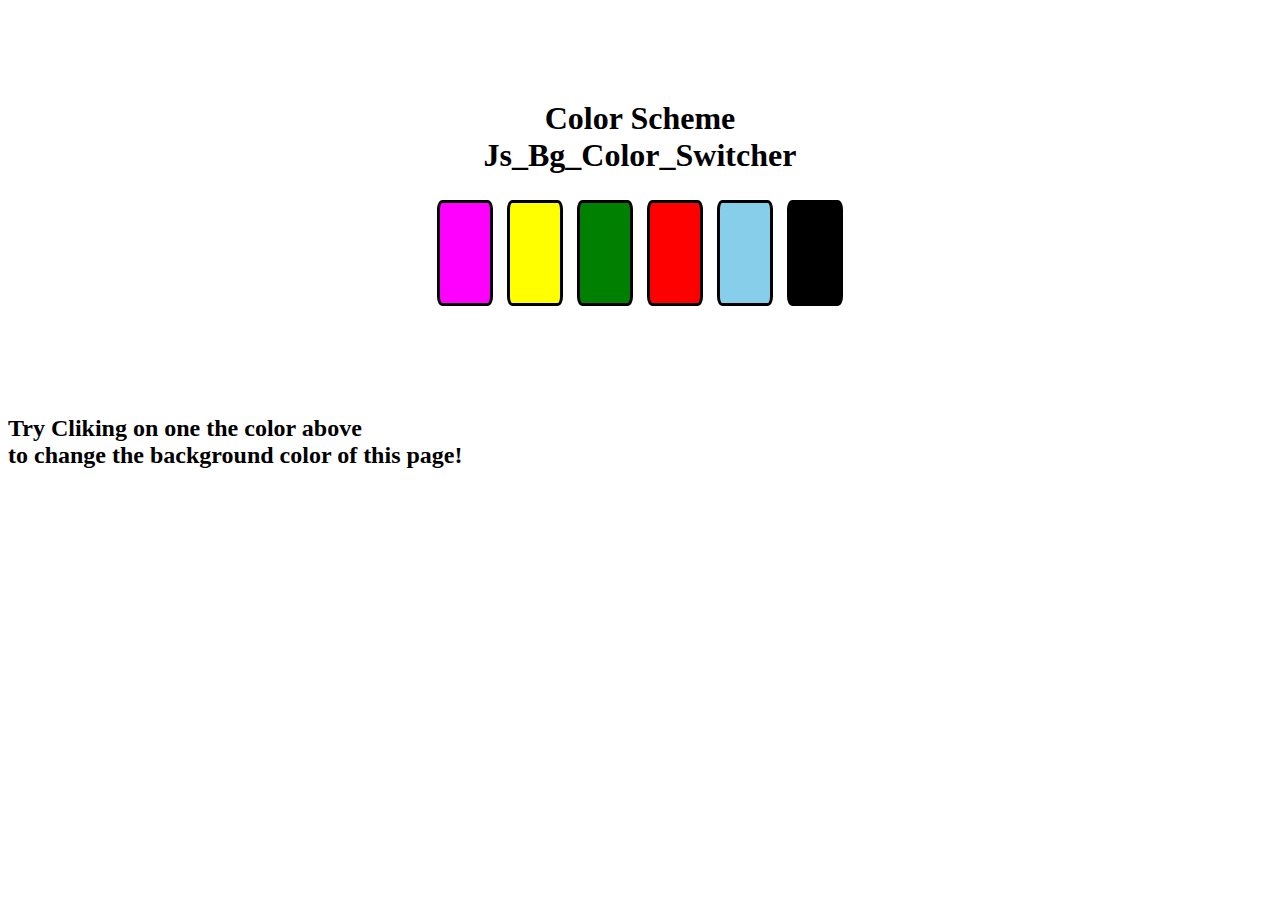
<file: 7_projects/1_BG_Color_Change/index.html>
<!DOCTYPE html>
<html lang="en">
<head>
    <meta charset="UTF-8">
    <meta name="viewport" content="width=device-width, initial-scale=1.0">
    <title>Js_Bg_Color_Switcher</title>
    <link rel="stylesheet" href="style.css">
</head>
<body>
    <div class="canvas">        
         <h1>Color Scheme Js_Bg_Color_Switcher</h1>
         <span class="button" id="magenta"></span>
         <span class="button" id="yellow"></span>
         <span class="button" id="green"></span>
         <span class="button" id="red"></span>
         <span class="button" id="skyblue"></span>
         <span class="button" id="black"></span>
    </div>
    <h2>
        Try Cliking on one the color above
        <span>
            to change the background color of this page!
        </span>
    </h2>
</div>
<script src="script.js"></script>
</body>
</html>
</file>
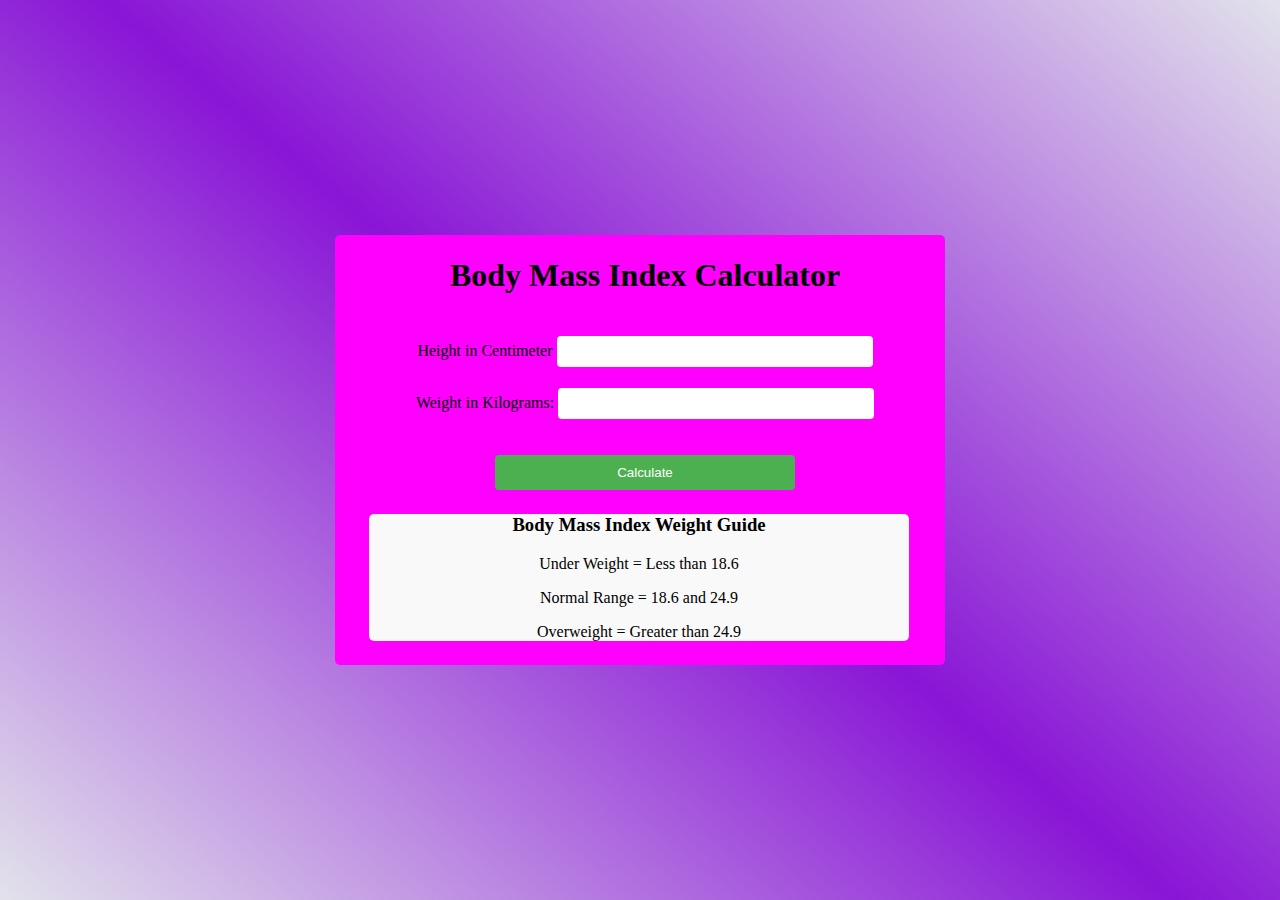
<file: 7_projects/2_BMI_Calculator/index.html>
<!DOCTYPE html>
<html lang="en">
<head>
    <meta charset="UTF-8">
    <meta name="viewport" content="width=device-width, initial-scale=1.0">
    <title>IBM Calculator</title>
    <link rel="stylesheet" href="style.css">
</head>
<body>
  <div class="container">
        <h1>Body Mass Index Calculator</h1>
        <form>
            <p>
                <label>Height in Centimeter</label>
                <input type="text" id="height"/>
            </p>
            <p>
                <label>Weight in Kilograms:</label>
                <input type="text" id="weight"/>
            </p>
            <button>Calculate</button>
            <div id="results"></div>
            <div id="weight-guide">
                <h3>Body Mass Index Weight Guide</h3>
                <p>Under Weight = Less than 18.6</p>
                <p>Normal Range = 18.6 and 24.9</p>
                <p>Overweight = Greater than 24.9</p>
            </div>
        </form>
  </div>
</body>
<script src="bmi.js"></script>
</html>
</file>
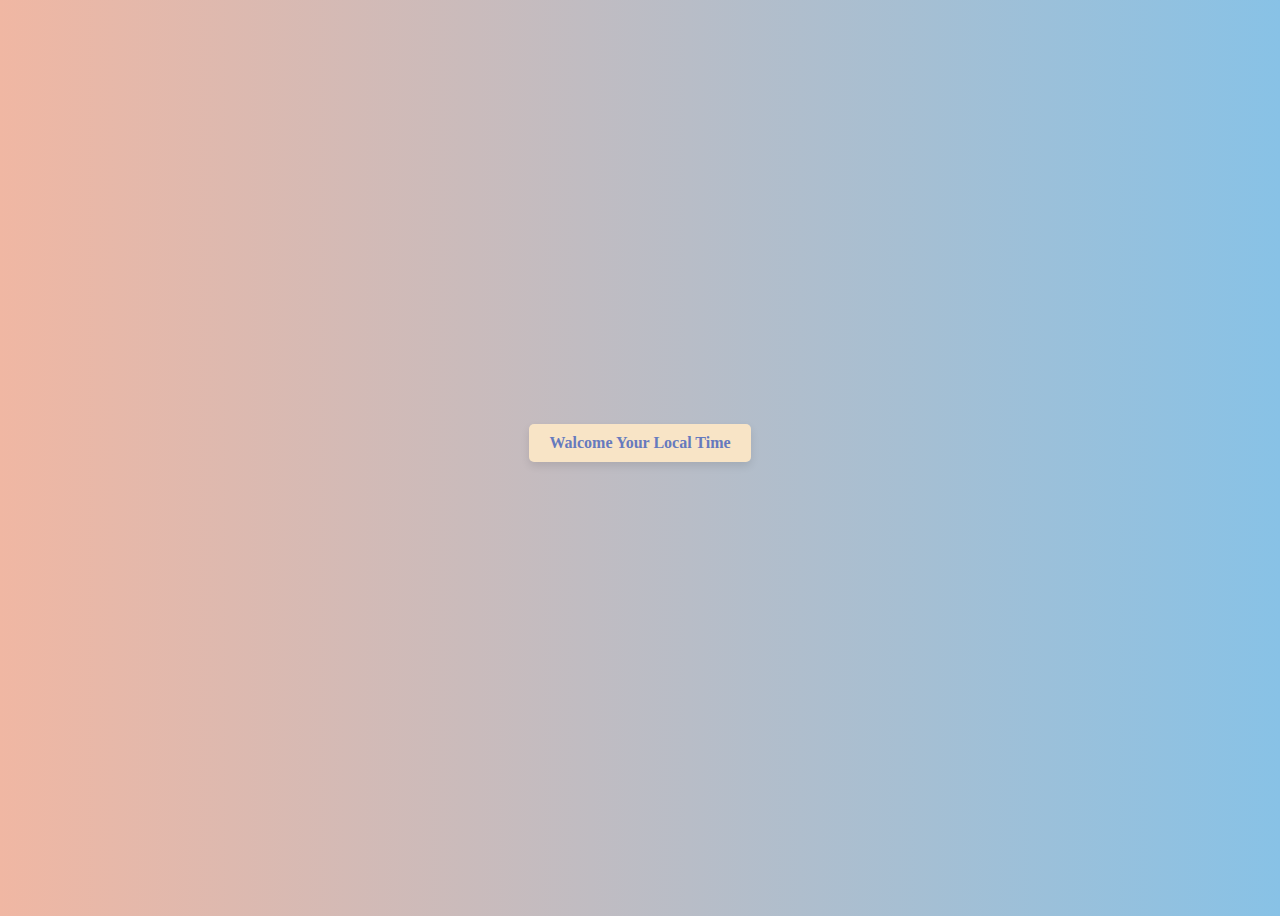
<file: 7_projects/3_Digital_Clock/index.html>
<!DOCTYPE html>
<html lang="en">
<head>
    <meta charset="UTF-8">
    <meta name="viewport" content="width=device-width, initial-scale=1.0">
    <title>Your Local Time</title>
    <link rel="stylesheet" href="style.css">
</head>
<body>
     <!-- <nav>
        <a href="/" aria-current="page">Home</a>
        <a target="_blank" href="https://www.google.com">Google</a> 
    </nav>  -->

    <div class="center">
        <div id="banner">
            <span> Walcome Your Local Time</span>
        </div>
        <div id="clock"></div>
    </div>
</body>
<script src="clock.js"></script>
</html>
</file>
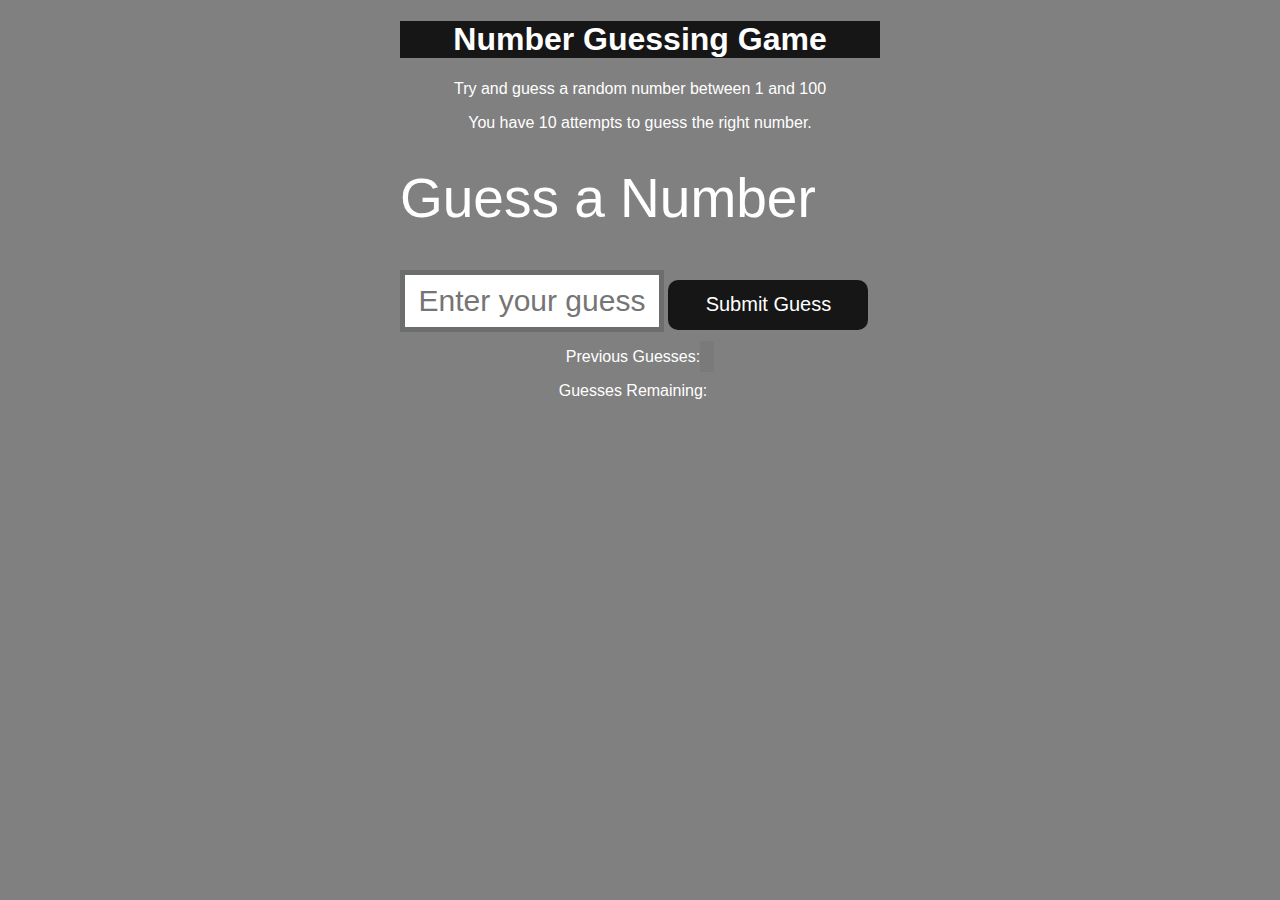
<file: 7_projects/4_Guess_The_Number/index.html>
<!DOCTYPE html>
<html lang="en">
<head>
    <meta charset="UTF-8">
    <meta name="viewport" content="width=device-width, initial-scale=1.0">
    <title>Number Guessing Game</title>
    <link rel="stylesheet" href="style.css">
</head>
<body>
    <div class="wrapper">
        <h1>Number Guessing Game</h1>
        <p>Try and guess a random number between 1 and 100</p>
        <p>You have 10 attempts to guess the right number.</p>
        <br>
        <form class="form">
            <label for="guessField" id="guess">Guess a Number</label>
            <input type="text" id="guessField" class="guessField" placeholder="Enter your guess">
            <input type="submit" id="subt" value="Submit Guess" class="guessSubmit">
        </form>

        <div class="resultPares">
            <p>Previous Guesses: <span class="guesses"></span></p>
            <p>Guesses Remaining: <span class="lastResult"></span></p>
            <p class="lowOrHi"></p>
        </div>
    </div>
    <script src="script.js"></script>
</body>
</html>
</file>
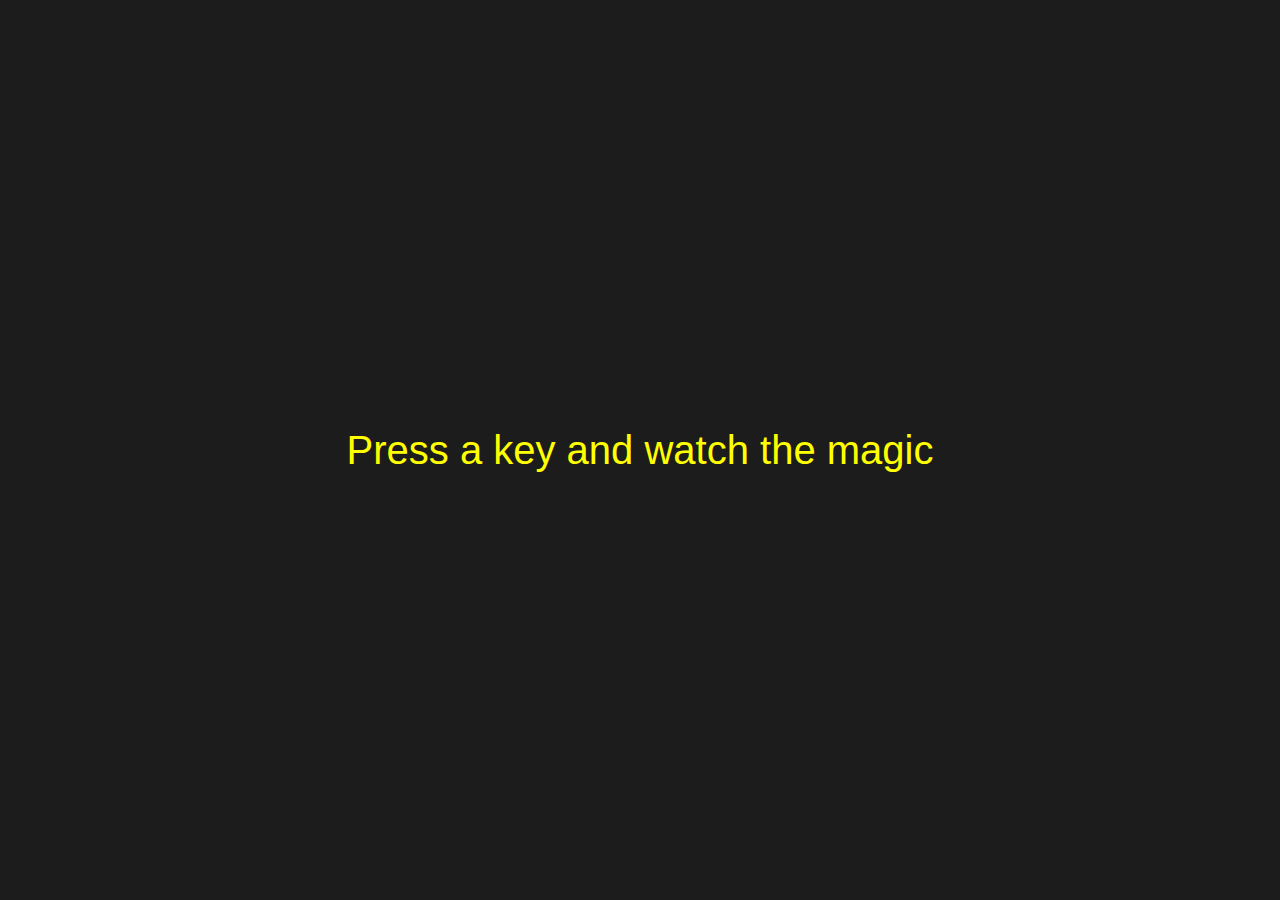
<file: 7_projects/5_Key_Code_Checker/index.html>
<!DOCTYPE html>
<html lang="en">
<head>
    <meta charset="UTF-8">
    <meta name="viewport" content="width=device-width, initial-scale=1.0">
    <title>KeyCodeChecker</title>
    <link rel="stylesheet" href="style.css">
</head>
<body>
    <div class="project">
        <div id="insert">
            <div class="color">Press a key and watch the magic</div>
        </div>
    </div>
    <script src="script.js"></script>
</body>
</html>
</file>
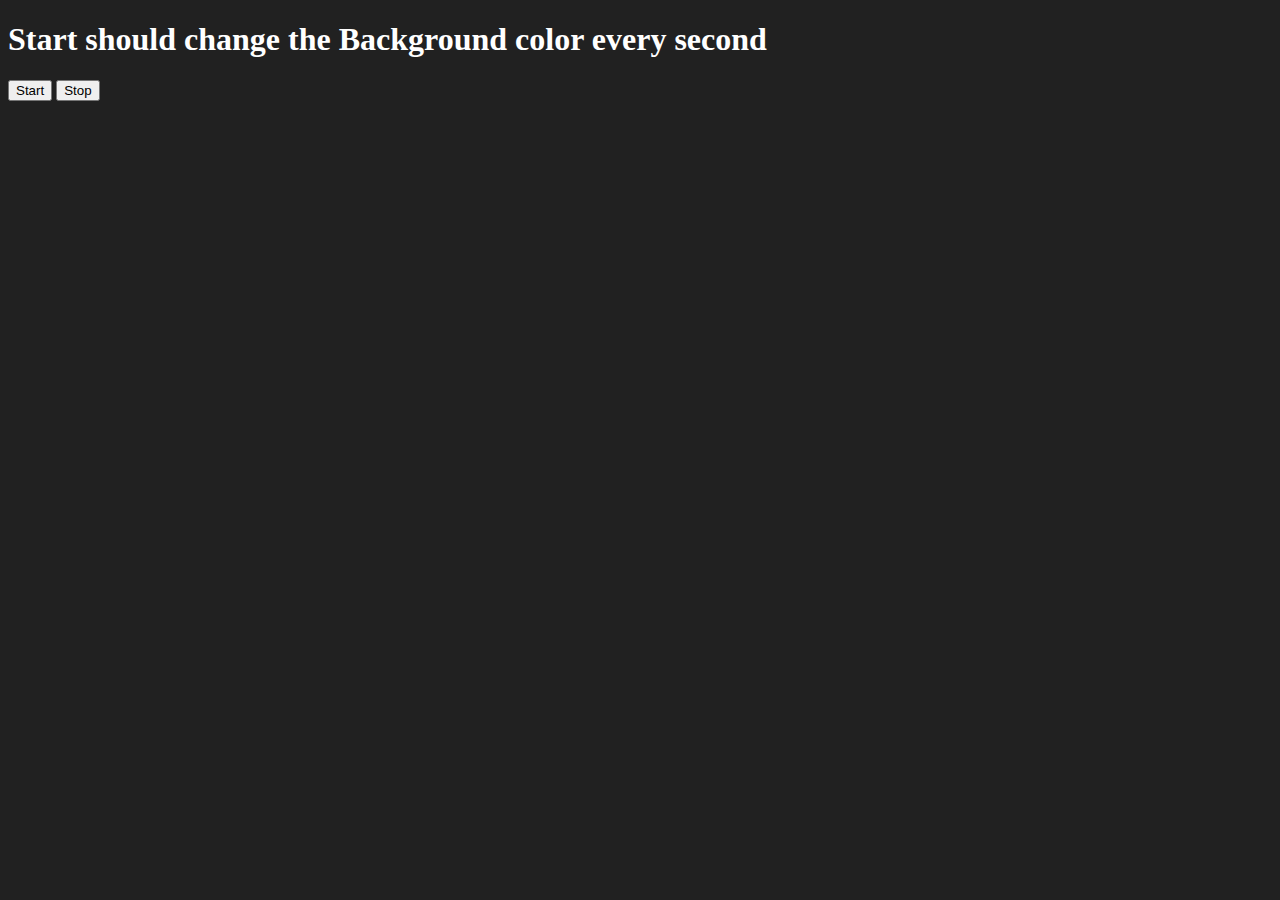
<file: 7_projects/6_Unlimited_Colors/index.html>
<!DOCTYPE html>
<html lang="en">
<head>
    <meta charset="UTF-8">
    <meta name="viewport" content="width=device-width, initial-scale=1.0">
    <title>Unlimited Colors</title>
</head>
<body style="background-color: #212121; color: #fff;">
    <h1>Start should change the Background color every second</h1>
    <button id="start">Start</button>
    <button id="stop">Stop</button>
</body>
    <script src="script.js"></script>
</html>
</file>
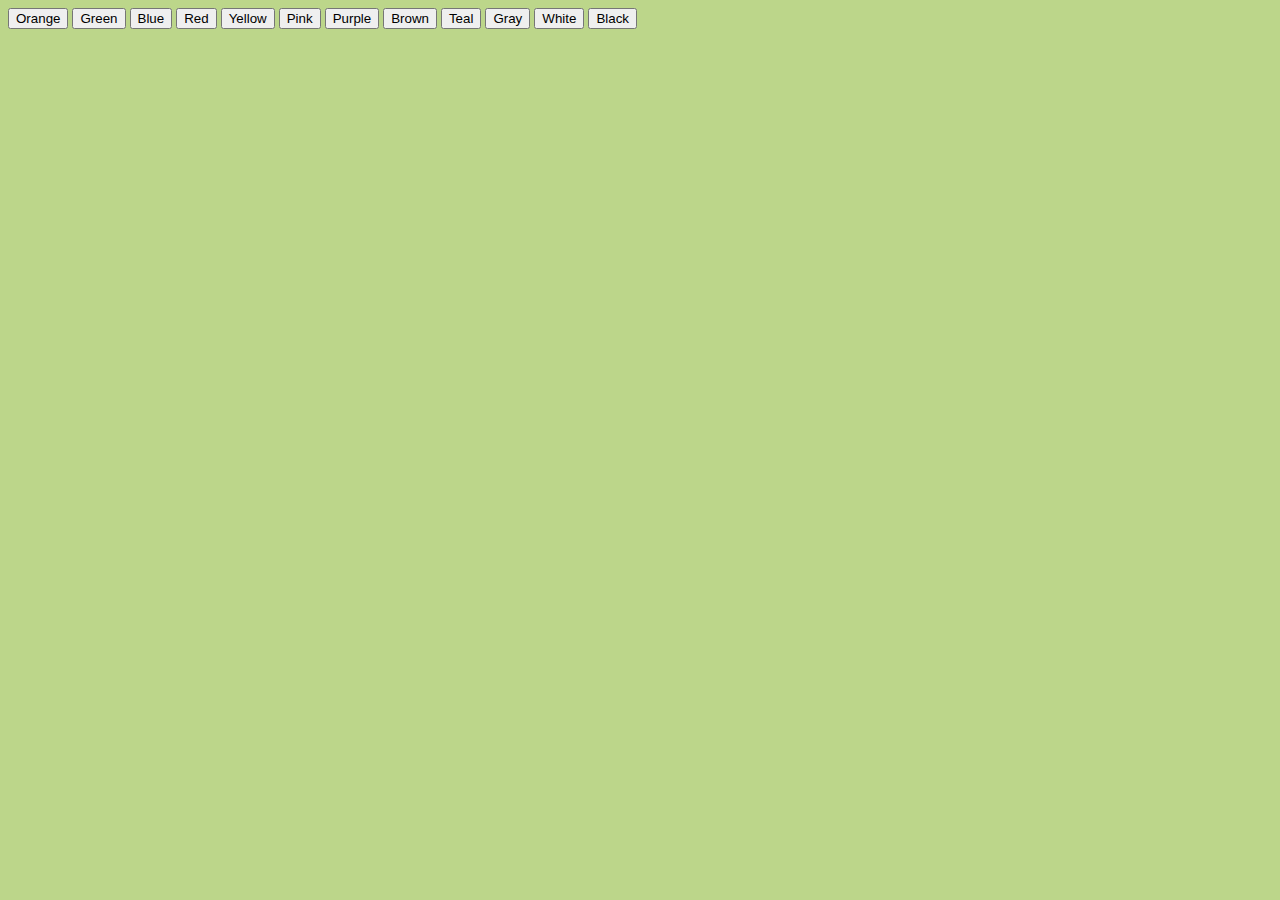
<file: 11_fun_with_js/closure.html>
<!DOCTYPE html>
<html lang="en">
<head>
    <meta charset="UTF-8">
    <meta name="viewport" content="width=device-width, initial-scale=1.0">
    <title>Cloure aur ahai</title>
</head>
<body style="background-color: rgb(188, 214, 138);">
    <button id="orange">Orange</button>
    <button id="green">Green</button>
    <button id="blue">Blue</button>
    <button id="red">Red</button>
    <button id="yellow">Yellow</button>
    <button id="pink">Pink</button>
    <button id="purple">Purple</button>
    <button id="brown">Brown</button>
    <button id="teal">Teal</button>
    <button id="gray">Gray</button>
    <button id="white">White</button>
    <button id="black">Black</button>    
</body>
<script>
    //   function init(){
    //     let name = "Mozilla";
    //     function displayName(){
    //         console.log(name);
    //     }
    //     displayName();
    //   }
    //   init();

//     function outer(){
//         let username = "subho"
//         console.log("OUTER", secret);
        
//         function inner(){
//             let secret = "my123"
//             console.log("inner",username)
//         }
//         function innerTwo(){
//             console.log("innerTwo", username);
//             console.log(secret);
            
            
//         }
//         inner()
//         innerTwo()
//     }
// outer()
// console.log("TOO OUTER", username);

// function makeFunc(){
//     const name = "Mozilla";
//     function displayName() {
//         console.log(name);
//     }
//     return displayName
// }
// const myFunc =makeFunc();
// myFunc();
</script>

<script>
//    document.getElementById("orange").onclick = function() {
//     document.body.style.backgroundColor = "orange";
// };

// document.getElementById("green").onclick = function() {
//     document.body.style.backgroundColor = "green";
// };

function clickHandler(color){
            // document.body.style.backgroundColor = `${color}`

            return function(){
                document.body.style.backgroundColor = `${color}`
            }
        }

document.getElementById('orange').onclick = clickHandler("orange")
document.getElementById('green').onclick = clickHandler("green")
document.getElementById('blue').onclick = clickHandler("blue")
document.getElementById('red').onclick = clickHandler("red")
document.getElementById('yellow').onclick = clickHandler("yellow")
document.getElementById('pink').onclick = clickHandler("pink")
document.getElementById('purple').onclick = clickHandler("purple")
document.getElementById('brown').onclick = clickHandler("brown")
document.getElementById('teal').onclick = clickHandler("teal")
document.getElementById('gray').onclick = clickHandler("gray")
document.getElementById('white').onclick = clickHandler("white")
document.getElementById('black').onclick = clickHandler("black")

</script>
</html>
</file>
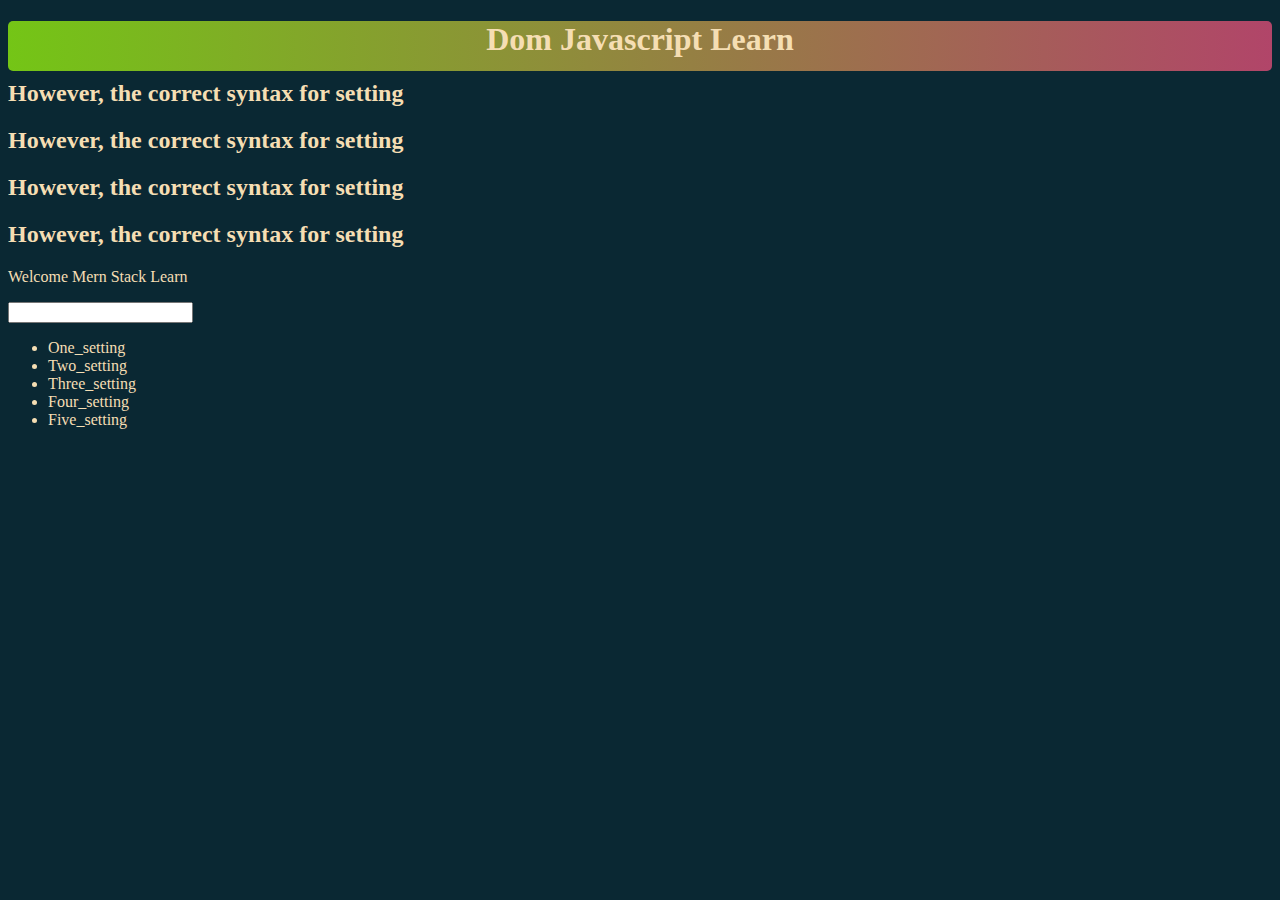
<file: 6_dom/1.html>
<!DOCTYPE html>
<html lang="en">
<head>
    <meta charset="UTF-8">
    <meta name="viewport" content="width=device-width, initial-scale=1.0">
    <title>Dom Learn</title>
    <style>
        .bg-black {
            background: linear-gradient(to right, rgb(116, 197, 22), rgb(177, 69, 105));
            color: wheat;
            height: 50px;
            border-radius: 5px;
        }
        .heading{
            text-align: center;

        }
        body{
            background-color: rgb(10, 40, 51);
        }
      
    </style>
    
</head>
<body >
    <div class="bg-black">
        <h1 id="title" class="heading">Dom Javascript Learn<span style="display: none;">Now Text</span></h1>
        <h2>However, the correct syntax for setting</h2>
        <h2>However, the correct syntax for setting</h2>
        <h2>However, the correct syntax for setting</h2>
        <h2>However, the correct syntax for setting</h2>
        <p>Welcome Mern Stack Learn</p>
        <input type="password" name="" id="">

        <ul>
            <li class="list-item">One_setting</li>
            <li class="list-item">Two_setting</li>
            <li class="list-item">Three_setting</li>
            <li class="list-item">Four_setting</li>
            <li class="list-item">Five_setting</li>
        </ul>
    </div>
    
</body>
</html>
</file>
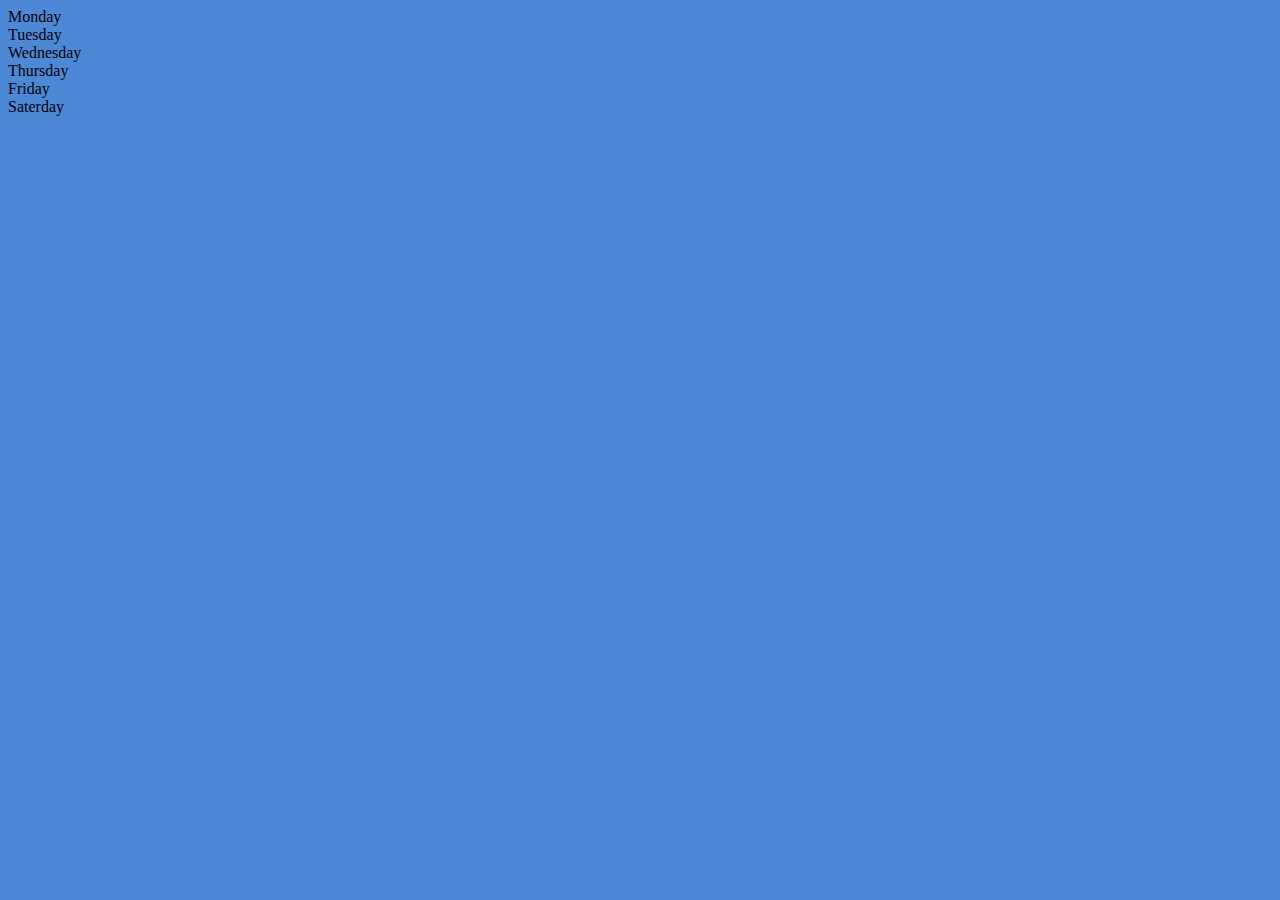
<file: 6_dom/2.html>
<!DOCTYPE html>
<html lang="en">
<head>
    <meta charset="UTF-8">
    <meta name="viewport" content="width=device-width, initial-scale=1.0">
    <title>Dom Basic Js</title>
</head>
<body style="background-color: rgb(76, 136, 214);">
    <div class="parent">
        <!-- this is a commant -->
        <div class="day">Monday</div>
        <div class="day">Tuesday</div>
        <div class="day">Wednesday</div>
        <div class="day">Thursday</div>
        <div class="day">Friday</div>
        <div class="day">Saterday</div>

    </div>
    <script>
        const parent = document.querySelector('parent')
        // console.log(parent);
        // console.log(parent.children);
        // console.log(parent.children[1].innerHTML);

        // for (let i = 0; i < parent.children.length; i++) {
        //     console.log(parent.children[i].innerHTML);
            
        // }

        parent.children[1].style.color = "red"
        // console.log(parent.firstElementChild);
        // console.log(parent.lastElementChild);

        const dayOne = document.querySelector('day')
        // console.log(dayOne);
        // console.log(dayOne.parentElement);
        // console.log(dayOne.nextElementSibling);

        console.log("NODES: ", parent.childNodes);
    </script>
</body>
</html>
</file>
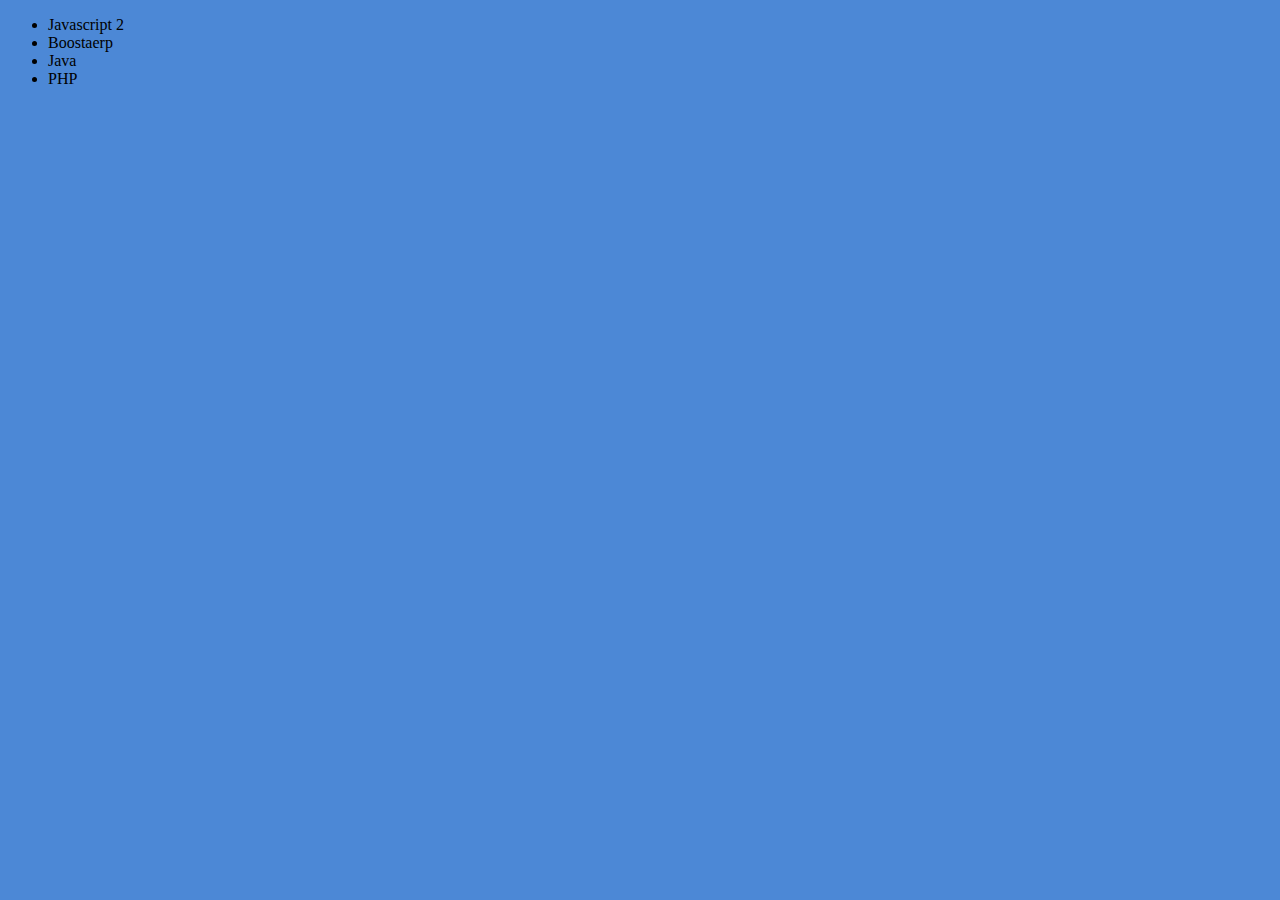
<file: 6_dom/4.html>
<!DOCTYPE html>
<html lang="en">
<head>
    <meta charset="UTF-8">
    <meta name="viewport" content="width=device-width, initial-scale=1.0">
    <title>Html_CSS_Js_Code</title>
</head>
<body style="background-color: rgb(76, 136, 214);">

    <ul class="Language">
        <li>Javascript</li>
    </ul>
    
    <script>
        function addLanguage(Language) {
            const li = document.createElement('li');
            li.innerHTML = Language; 
            document.querySelector('.Language').
            appendChild(li);  
        }
    
        addLanguage("Python");
        addLanguage("Java");
        addLanguage("PHP")


        function addOptiLanguage(Language) {
        const li = document.createElement('li');
        li.appendChild(document.createTextNode(Language));  
        document.querySelector('.Language').
        appendChild(li);  
    }
       addOptiLanguage('CSS'); 

    //    <--edit language-->

        const secondLang = document.querySelector("li:nth-child(2)")
        // secondLang.innerHTML = "Mojo"; // at sob somoi used kora jab na
        const newli = document.createElement('li')
        newli.textContent = "Boostaerp";
        secondLang.replaceWith(newli);


         //    <--edit lan- chang->
            const firstLang = document.querySelector("li:first-child")
            firstLang.outerHTML = '<li>Javascript 2</li>'

            //remove lang
            const lastLang = document.querySelector("li:last-child");
            lastLang.remove()



    </script>
</body>
</html>
</file>
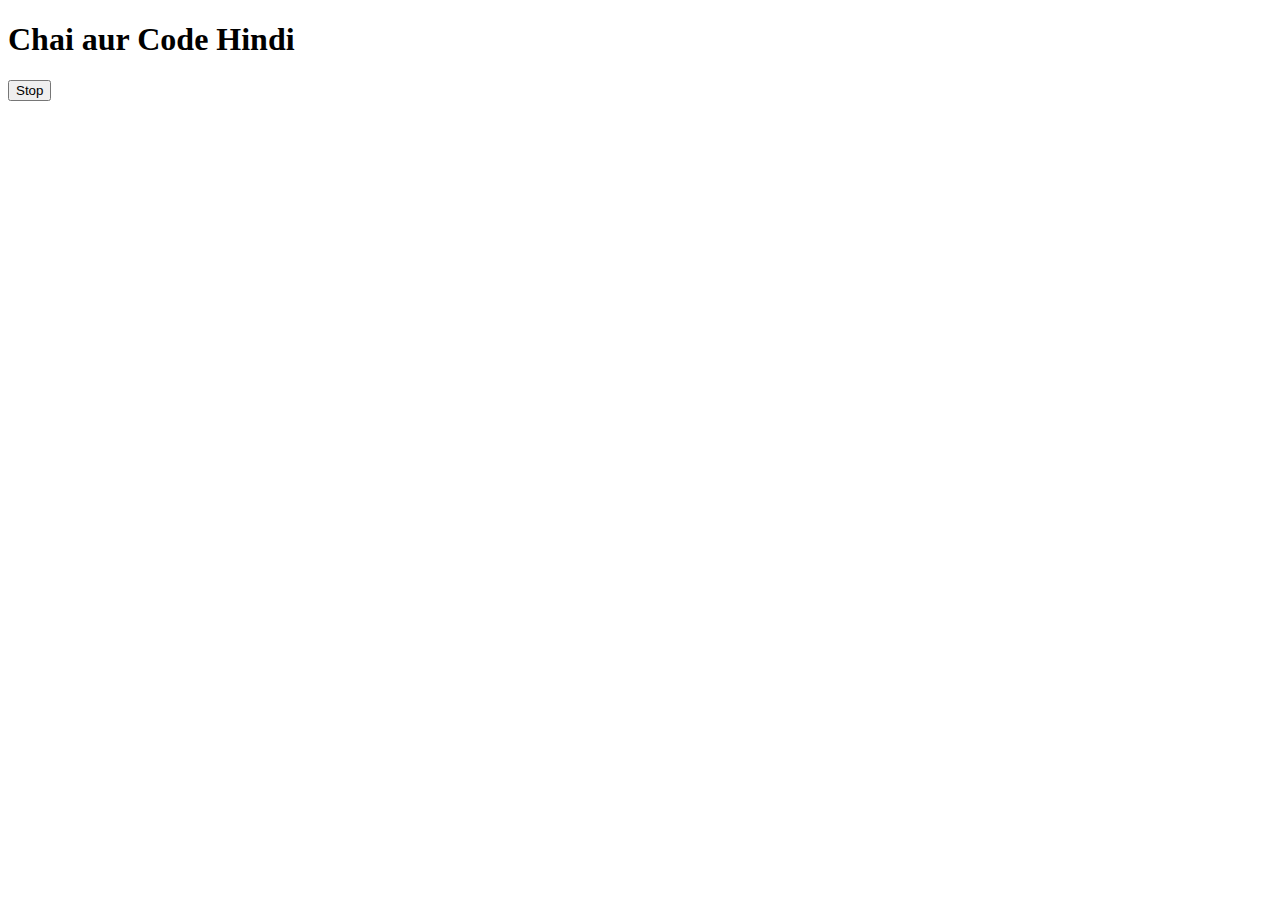
<file: 8_events/2.html>
<!DOCTYPE html>
<html lang="en">
<head>
    <meta charset="UTF-8">
    <meta name="viewport" content="width=device-width, initial-scale=1.0">
    <title>Document</title>
</head>
<body>
    <h1>Chai aur Code Hindi</h1>
    <div class="button">
        <button id="stop">Stop</button>
    </div>
</body>
<script>
    // setTimeout(function(){
    //     console.log("Subho")
    // }, 2000)

    const saySubho = function(){
        console.log("Subho");
    }
  const changeText = function(){
    document.querySelector('h1').
    innerHTML ="Best Js Series"
  }
    const changeMe = (changeText, 2000)

    document.querySelector('#stop').
    addEventListener('click', function(){
        clearTimeout(changeMe)
        console.log("STOPPED")
    })
        
</script>
</html>
</file>
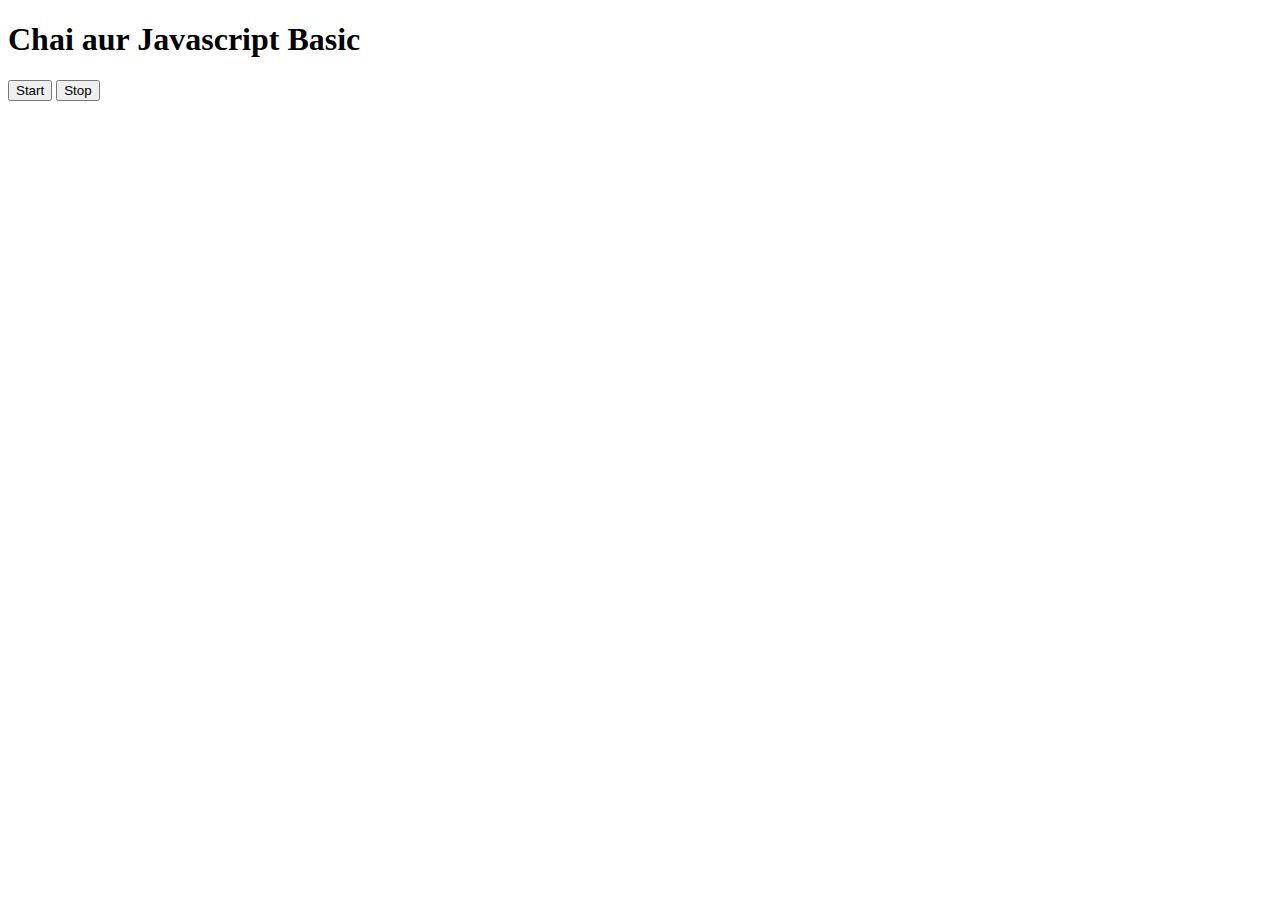
<file: 8_events/3.html>
<!DOCTYPE html>
<html lang="en">
<head>
    <meta charset="UTF-8">
    <meta name="viewport" content="width=<device-width>, initial-scale=1.0">
    <title>Document</title>
</head>
<body>
    <h1>Chai aur Javascript Basic</h1>
    <button id="start">Start</button>
    <button id="stop">Stop</button>
</body>
<script>
    // setInterval(function(){
    //     console.log("Subho", Date.now());
    // }, 1000)



    // const sayDatee = function(str){
    //     console.log("Hitesh", Date.now());
    // }

    // setInterval(sayDatee, 1000, "HI")
 
const intervalId = setInterval(sayDate,
1000, "Hi")
clearInterval(intervalId)
</script>
</html>
</file>
<file: 7_projects/1_BG_Color_Change/style.css>
html {
    margin: 0;
    }
    
    span{
        display: block;
    }
    .canvas{
        margin: 100px auto 100px;
        width: 500px;
        text-align: center;
    }
    
    .button{
        width: 50px;
        height: 100px;
        border: solid;
        display: inline-block;
        border-radius: 9%;
        border-color:black;
        margin: 5px;
    }
    #magenta{
        background-color: magenta;
    }
    #yellow{
        background-color: yellow;
    }
    #green{
        background-color: green;
    }
    #red{
        background-color: red;
    }
    #skyblue{
        background-color: skyblue;
    }
    #black{
        background-color: black;
    }
</file>
<file: 7_projects/2_BMI_Calculator/style.css>
body {
    display: flex;
    justify-content: center;
    align-items: center;
    height: 100vh; 
    margin: 0;
    background: linear-gradient(40deg, #e2e2eb, #8915d6,#e2e2eb);

}
.container{
display: flex;
flex-direction: column;
width: 600px;
height: auto;
background-color: fuchsia;
padding-left: 10px;
text-align: center;
border-radius: 5px;

}

input {
    width: 50%;
    padding: 8px;
    margin-top: 5px;
    border: 0.1px solid #ccc;
    border-radius: 4px;
    border: none;
}

button {
    width: 50%;
    padding: 10px;
    margin-top: 20px;
    background-color: #4CAF50;
    color: white;
    border: none;
    border-radius: 4px;
    cursor: pointer;
}

button:hover {
    background-color: #45a049;
}

#results {
    margin-top: 20px;
    font-weight: bold;
}

#weight-guide {
    margin-top: 20px;
    background-color: #f9f9f9;
    border-radius: 5px;
    width: 90%;
    margin: 24px;
    text-align: center;
    height: auto;
}
</file>
<file: 7_projects/3_Digital_Clock/style.css>
body {
    font-family: Arial, sans-serif;
    background: linear-gradient(to right, #f0b7a3, #88c2e6) ;
    color: #333;  
    display: flex;
    flex-direction: column;
    justify-content: center;
    align-items: center;
    min-height: 100vh;
}

.center {
    display: flex;
    flex-direction: column;
    justify-content: center;
    align-items: center;
    height: auto; 
}

#banner {
    background-color: #f8e4c6;  
    padding: 10px 20px;
    border-radius: 5px;
    box-shadow: 0 4px 8px rgba(0, 0, 0, 0.1);
    text-align: center;
    font-family: initial;
    font-weight: bold;
    color: #667abe;
}

#clock {
    font-size: 5rem;
    font-weight: bold;
    margin-top: 30px;
    color: #f30c33; 
}
</file>
<file: 7_projects/4_Guess_The_Number/style.css>
html {
    font-family: sans-serif;
}

body {
    width: 300px;
    max-width: 750px;
    min-width: 480px;
    margin: 0 auto;
    background-color: grey;
}

.lastResult {
    color: #fff;
    padding: 7px;
}

.guesses {
    color: #fff;
    padding: 7px;
}

button {
    background-color: #16161616;
    color: #fff;
    width: 250px;
    height: 50px;
    border-radius: 25px;
    font-size: 30px;
    border-style: none;
    margin-top: 30px;
    /* margin-left: 50px; */
}

#subt {
    background-color: #161616;
    color: #fff;
    width: 200px;
    height: 50px;
    border-radius: 10px;
    font-size: 20px;
    border-style: none;
    margin-top: 50px;
    /* margin-left: 75px; */
}

#guessField {
    color: #000;
    width: 250px;
    height: 50px;
    font-size: 30px;
    border-style: none;
    margin-top: 25px;

    /* margin-left: 50px; */
    border: 5px solid #6c6d6d;
    text-align: center;
}

#guess {
    font-size: 55px;
    /* margin-left: 90px; */
    margin-top: 120px;
    color: #fff;
}

.guesses {
    background-color: #7a7a7a;
}

#wrapper {
    box-sizing: border-box;
    text-align: center;
    width: 450px;
    height: 550px;
    background-color: #474747;
    color: #fff;
    font-size: 25px;
}

h1 {
    background-color: #161616;
    color: #fff;
    text-align: center;
}

p {
    font-size: 16px;
    text-align: center;
    color: #fff;
}
</file>
<file: 7_projects/5_Key_Code_Checker/style.css>
/* Table Styles */
table, th, td {
    border: 3px solid #e7e7e7;
    border-collapse: collapse;
    padding: 10px;
    text-align: center;
}

/* Project Container Styles */
.project {
    background-color: #1c1c1c;
    color: #fff;
    display: flex;
    align-items: center;
    justify-content: center;
    text-align: center;
    height: 100vh;
    font-family: Arial, sans-serif;
}

/* Color Styling for Text */
.color {
    font-size: 40px;
    color: yellow;
    display: flex;
    flex-direction: column;
    justify-content: center;
    align-items: center;
}

.color table {
    margin-top: 20px;
    width: 100%;
    max-width: 500px;
    background-color: #333;
}

th {
    background-color: #444;
    color: #fff;
}

td {
    background-color: #555;
    color: #fff;
}

/* Make sure the body has some padding around */
body {
    margin: 0;
    padding: 0;
}
</file>
